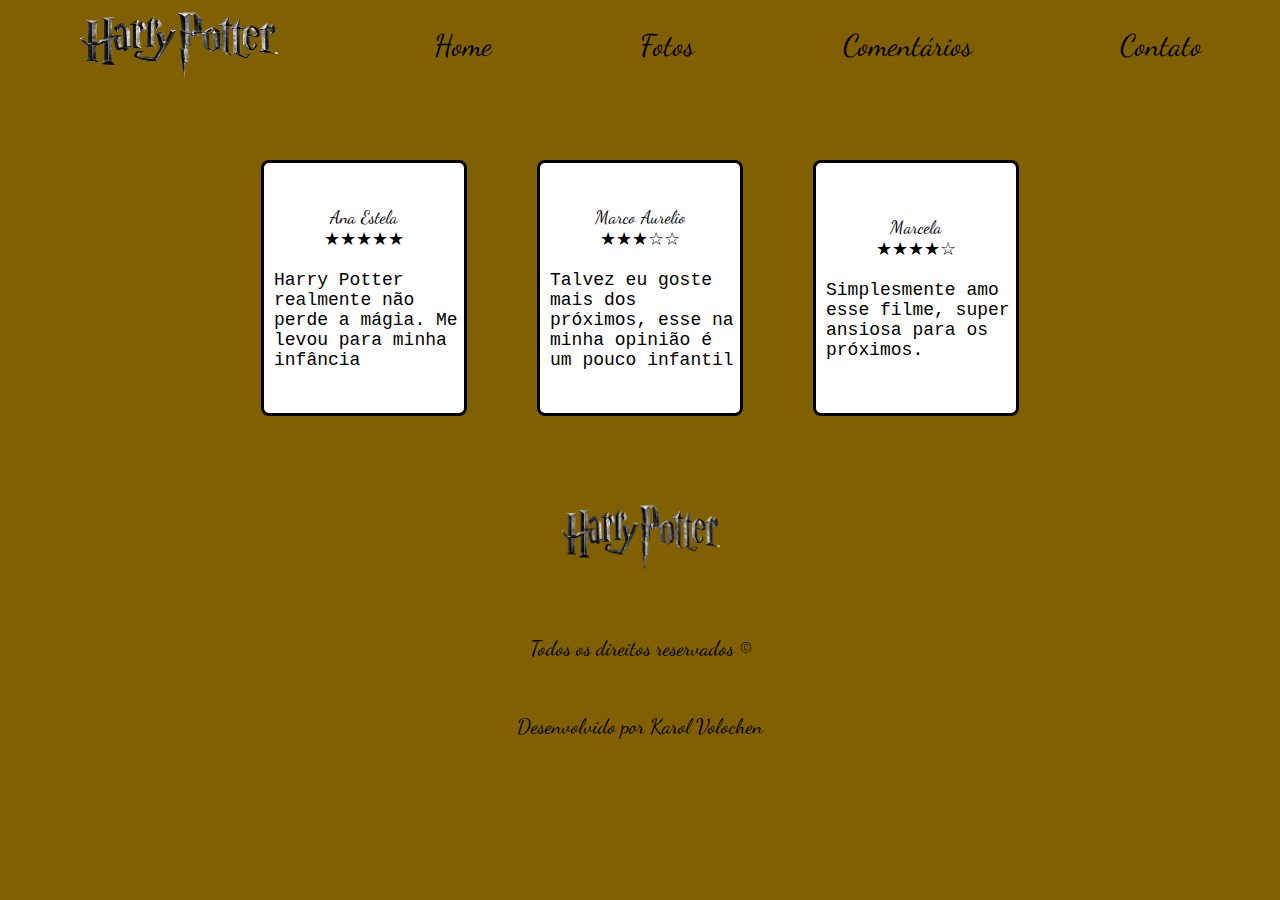
<file: comentarios.html>
<!DOCTYPE html>
<html lang="en">
<head>
    <meta charset="UTF-8">
    <meta http-equiv="X-UA-Compatible" content="IE=edge">
    <meta name="viewport" content="width=device-width, initial-scale=1.0">
    <title>Comentários</title>
    <link rel="stylesheet" href="./styleco.css">
</head>
<body>
    <header>
    <img id="logo" src="./Harry-Potter-Logo-2004-2011-removebg-preview.png">
    <nav>
        <ul>
            <a href="./index.html">
            <li>Home</li>
            </a>
            <a href="./fotos.html">
            <li>Fotos</li>
            </a>
            <a href="./comentarios.html">
            <li>Comentários</li>
            </a>
            <a href="./contato.html">
            <li>Contato</li>
        </a>
        </ul>
    </nav>
</header>


    <div class="todos-comentarios">
        <div class="comentarios-content">
            <div class="comentario">
                 Ana Estela
                     <p>
                    ★★★★★
                    </p>
                <div class="teste">
                    <span>
                    Harry Potter realmente não perde a mágia.
                    Me levou para minha infância
                    </span>
                </div>
            </div>

            <div class="comentario2">
                 Marco Aurelio
                    <p>
                    ★★★☆☆
                    </p>
                <div class="teste2">
                    <span>Talvez eu goste mais dos próximos,
                    esse na minha opinião é um pouco infantil
                    </span>
                </div>
            </div>

            <div class="comentario3">
                Marcela
                    <p>
                    ★★★★☆
                    </p>
                <div class="teste3">
                    <span>Simplesmente amo esse filme,
                    super ansiosa para os próximos. 
                    </span>
                </div>
            </div>
        </div>


     <footer>
        <img style="object-fit: contain;" id="logo" src="./Harry-Potter-Logo-2004-2011-removebg-preview.png">      
        <span class="spanf">Todos os direitos reservados ©</span>
        <span class="spanf">Desenvolvido por Karol Volochen</span>

        <nav class="footer-navigation">
            <ul class="footer-list">
                <a href="./index.html">
                <li>Home</li>
                </a>
                <a href="./fotos.html">
                <li>Fotos</li>
                </a>
                <a href="./comentarios.html">
                <li>Comentários</li>
                </a>
                <a href="./contato.html">
                <li>Contato</li>
            </a>
            </ul>
        </nav>
    </footer>
    
</body>
</html>
</file>
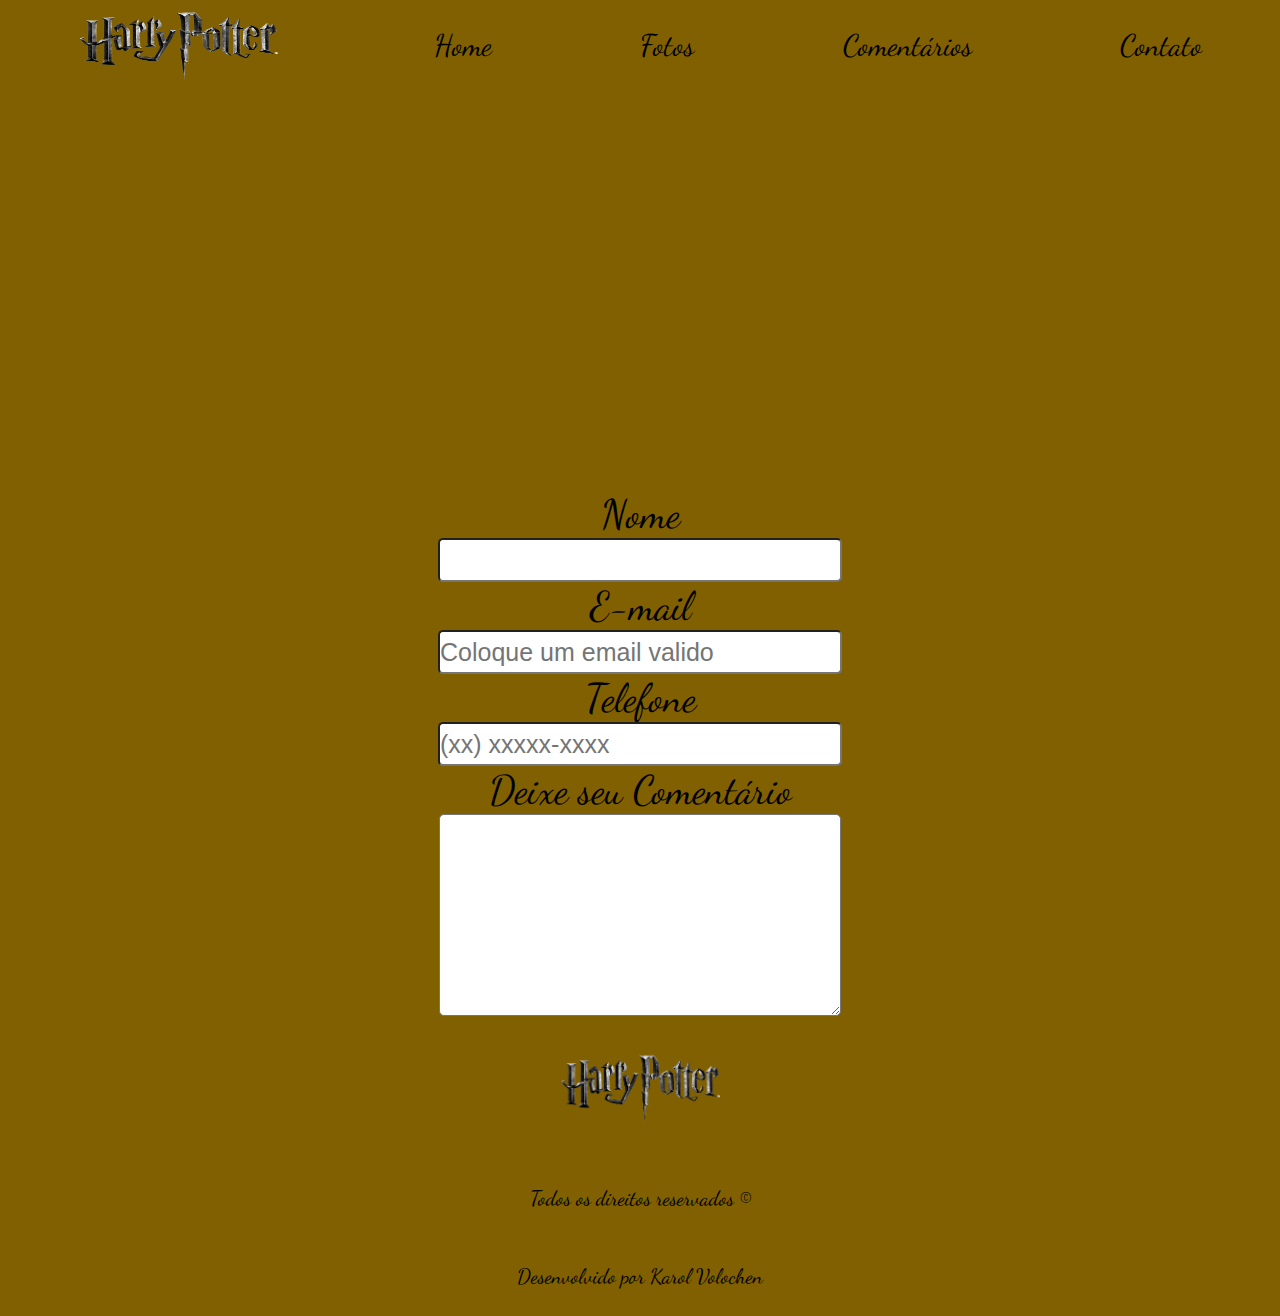
<file: contato.html>
<!DOCTYPE html>
<html lang="en">
<head>
    <meta charset="UTF-8">
    <meta http-equiv="X-UA-Compatible" content="IE=edge">
    <meta name="viewport" content="width=device-width, initial-scale=1.0">
    <title>Contato</title>
    <link rel="stylesheet" href="./stylecon.css">
</head>
<body>
    <header>
    <img id="logo" src="./Harry-Potter-Logo-2004-2011-removebg-preview.png">
    <nav>
        <ul>
            <a href="./index.html">
            <li>Home</li>
            </a>
            <a href="./fotos.html">
            <li>Fotos</li>
            </a>
            <a href="./comentarios.html">
            <li>Comentários</li>
            </a>
            <a href="./contato.html">
            <li>Contato</li>
        </a>
        </ul>
    </nav>
</header>

    <div id="Banner"></div>

    <form action="./contato.html">
        <label for="Nome">Nome</label>
        <input style="display: block;" id="text" type="text" name="text">

        <label for="email">E-mail</label>
        <input style="display: block;" id="email" type="email" name="email" placeholder="Coloque um email valido"/>

        <label for="Telefone">Telefone</label>
        <input style="display: block;" id="telefone" type="tel" name="telefone" placeholder="(xx) xxxxx-xxxx"/>

        <label for="textarea">Deixe seu Comentário</label>
        <textarea style="display: block" name="mensagem" id="mensagem" rows="10">
        </textarea>

    </form>

    <footer>
        <img style="object-fit: contain;" id="logo" src="./Harry-Potter-Logo-2004-2011-removebg-preview.png">      
        <span>Todos os direitos reservados ©</span>
        <span>Desenvolvido por Karol Volochen</span>

        <nav class="footer-navigation">
            <ul class="footer-list">
                <a href="./index.html">
                <li>Home</li>
                </a>
                <a href="./fotos.html">
                <li>Fotos</li>
                </a>
                <a href="./comentarios.html">
                <li>Comentários</li>
                </a>
                <a href="./contato.html">
                <li>Contato</li>
            </a>
            </ul>
        </nav>
    
    </footer>
</body>
</html>
</file>
<file: styleco.css>
@import url('https://fonts.googleapis.com/css2?family=Dancing+Script&family=Explora&display=swap');

* {
    margin: 0%;
    padding: 0%;
    background-color: #806000;
    list-style: none;
    text-decoration: none;
}

header {
    height: 90px;
    display: flex;
    justify-content: space-around;
    align-items: center;
}

nav {
    width: 60%;
}
    

ul{
    display: flex;
    width: 100%;
    justify-content: space-between;
}

li {
    list-style: none;
    color: black;
    font-size: 30px;
    cursor: pointer;
    transition: .5s;
    font-family: 'Dancing Script', cursive;
}

#logo {
    width: 200px;
    height: 90px;
}

.todos-comentarios {
    width: 100%;
    display: flex;
    flex-direction: column;
    justify-content: center;
    margin-top: 20px;
    align-items: center;
}



.comentarios-content {
    width: 90%;
    display: grid;
    grid-template-columns: repeat(3, 1fr);
    row-gap: 20px;
    column-gap: 20px;
    display: flex;
    flex-direction: row;
    justify-content: center;
}

.comentario {
    width: 200px;
    height: 250px;
    background-color: white;
    color: black;
    border-radius: 8px;
    border: solid black 3px;
    margin-top: 50px;
    display: flex;
    flex-direction: column;
    justify-content: center;
    align-items: center;
    font-size: 18px;
    font-family: 'Dancing Script', cursive;
}


.teste {
    background-color: white;
    display: flex;
    flex-direction: column;
    justify-content: center;
    font-family: 'Courier New', Courier, monospace;
    align-items: center;
    justify-content: center;
    margin-top: 20px;
    margin-left: 10px;
}
    
    
    
    span {
    background-color: white;
    display: flex;
    flex-direction: column;
    
}

p {
    background-color: white;
}

.comentario2 {
    width: 200px;
    height: 250px;
    background-color: white;
    color: black;
    border-radius: 8px;
    border: solid black 3px;
    margin-top: 50px;
    display: flex;
    flex-direction: column;
    justify-content: center;
    align-items: center;
    font-size: 18px;
    font-family: 'Dancing Script', cursive;
    margin-left: 50px;
}


.teste2 {
    background-color: white;
    display: flex;
    flex-direction: column;
    justify-content: center;
    font-family: 'Courier New', Courier, monospace;
    align-items: center;
    justify-content: center;
    margin-top: 20px;
    margin-left: 10px;
}

.comentario3 {
    width: 200px;
    height: 250px;
    background-color: white;
    color: black;
    border-radius: 8px;
    border: solid black 3px;
    margin-top: 50px;
    display: flex;
    flex-direction: column;
    justify-content: center;
    align-items: center;
    font-size: 18px;
    font-family: 'Dancing Script', cursive;
    margin-left: 50px;
}


.teste3 {
    background-color: white;
    display: flex;
    flex-direction: column;
    justify-content: center;
    font-family: 'Courier New', Courier, monospace;
    align-items: center;
    justify-content: center;
    margin-top: 20px;
    margin-left: 10px;
}

footer {
    height: 300px;
    margin-top: 50px;
    display: flex;
    flex-direction: column;
    align-items: center;
    justify-content: space-around;
    background-color: #806000;
    
}

.spanf {
    font-family: 'Dancing Script', cursive ;
    font-size: 21px;
    background-color: #806000;
}

.footer-navigation {
    display: none;
}

.footer-list {
    display: flex;
    flex-direction: column;
    align-items: center;
}

@media(max-width: 768px) {
    .footer-navigation {
        display: block;
    }

    nav {
    display: none;
}

#logo {
    display: flex;
    flex-direction: column;
    justify-content: center;
}

.todos-comentarios {
    display: grid;
    grid-template-columns: 1fr;
    flex-direction: column;
    justify-content: center;
    align-items: center;
}

.comentarios-content {
    display: grid;
    grid-template-columns: 1fr;

}
</file>
<file: stylecon.css>
@import url('https://fonts.googleapis.com/css2?family=Dancing+Script&family=Explora&display=swap');

* {
    margin: 0%;
    padding: 0%;
    background-color: #806000;
    list-style: none;
    text-decoration: none;
}

header {
    height: 90px;
    display: flex;
    justify-content: space-around;
    align-items: center;
    
}

nav {
    width: 60%;

}
    

ul{
    display: flex;
    width: 100%;
    justify-content: space-between; 
}

li {
    list-style: none;
    color: black;
    font-size: 30px;
    cursor: pointer;
    transition: .5s;
    font-family: 'Dancing Script', cursive;
}

#logo {
    width: 200px;
    height: 90px;
}

#Banner {
    background-image: url('https://static1.purebreak.com.br/articles/3/97/47/3/@/385290--harry-potter-10-itens-que-todo-fa-pre-amp_article_image-1.jpg');
    background-size: cover;
    background-position: 50% 50%;
    width: 100%;
    height: 400px;
    background-color: #806000;
}

form {
    background-color: #806000;
    font-size: 40px;
    font-family:'Dancing Script', cursive;
    display: flex;
    flex-direction: column;
    align-items: center;
    justify-content: space-around;
    margin-top: 50px;
    width: 400px;
    margin: auto;
    
}

input {
    background-color: white;
    width: 400px;
    height: 40px;
    font-size: 25px;
    border-radius: 5px;
}

textarea {
    background-color: white;
    width: 400px;
    height: 200px;
    font-size: 25px;
    border-radius: 5px;
}

footer {
    height: 300px;
    margin-top: 50px;
    display: flex;
    flex-direction: column;
    align-items: center;
    justify-content: space-around;
    margin: auto;
}

span {
    font-family: 'Dancing Script', cursive ;
    font-size: 21px;
}

.footer-navigation {
    display: none;
}

.footer-list {
    display: flex;
    flex-direction: column;
    align-items: center;
}

@media(max-width: 768px) {

    .footer-navigation {
        display: block;
    }

    nav {
    display: none;
}

  #banner {
    width: 50%;
  }
}
</file>
